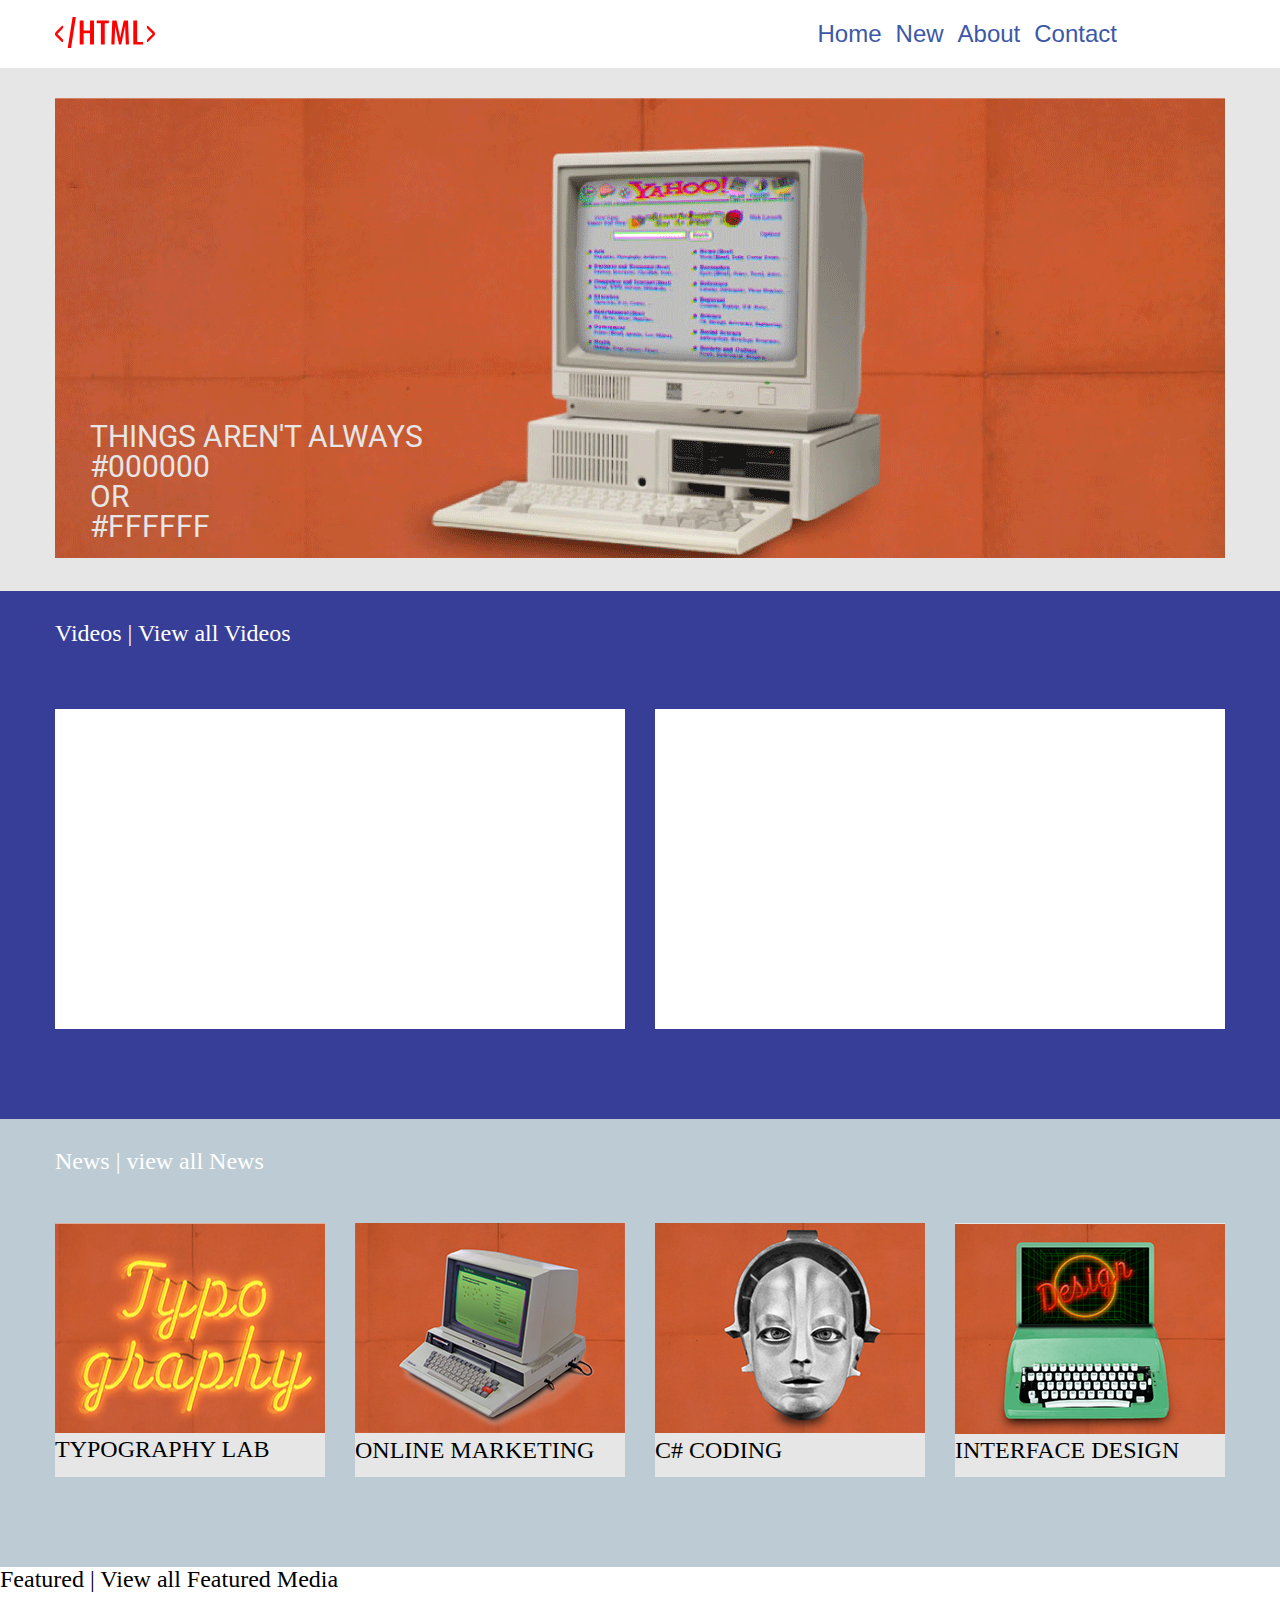
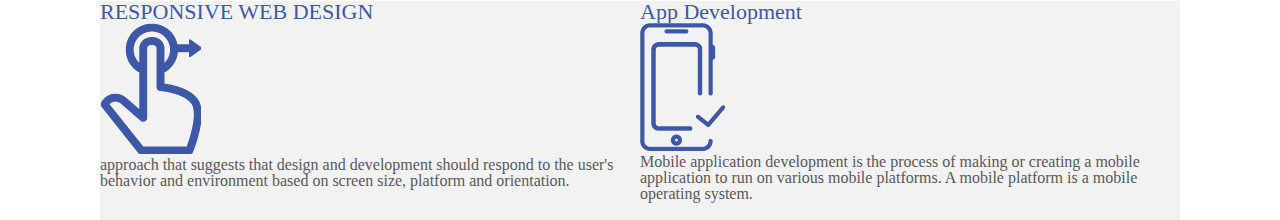
<file: index.html>
<!DOCTYPE html>
<html>
<head>
	<title>satauri</title>
	<meta charset="utf-8">
	<meta name="viewport" content="width=device-width, initial-scale=1.0">
	<link rel="stylesheet" type="text/css" href="css/reset.css">
	<link rel="stylesheet" type="text/css" href="css/style.css">
	<link href="https://fonts.googleapis.com/css?family=Roboto" rel="stylesheet">

</head>
<body>
	<header>
		<div class="container flex">
		<a href="#">
		<img class="logo" src="img/logo.svg" alt="logo">
	</a>

	<nav class="navigation">
		<ul class="navigation-ul">
			<li class="navigation-li">
				<a class="navigation-a" href="#"> Home </a>
			</li>

			<li class="navigation-li">
				<a class="navigation-a" href="#"> New </a>
			</li>

			<li class="navigation-li">
				<a class="navigation-a" href="#"> About </a>
			</li>

			<li class="navigation-li">
				<a class="navigation-a" href="contact.html"> Contact </a>
			</li>
		</ul>
	</nav>
</div>

	</header>

	<section class="grey-background">
		<div class="container">
			<img class="banner-logo" src="img/banner.png" alt="banner">
			<div class="text1">
				<h2 class="text"> THINGS AREN'T ALWAYS </h2>
				<h2 class="text"> #000000 </h2>
				<h2 class="text"> OR </h2>
				<h2 class="text"> #FFFFFF </h2>
			
		</div>
	</section>

	<section class="blue-background">
		<div class="container">
			<h2 class="text2">  Videos | View all Videos </h2>
			<div class="container1">
				<div class="video-wraper">

				 	 <div class="video"><iframe width="570" height="320" src="https://www.youtube.com/embed/YzU8nJM3QRg" frameborder="0" allow="accelerometer; autoplay; encrypted-media; gyroscope; picture-in-picture" allowfullscreen></iframe></div>
					
					<div class="video">
						 <iframe width="570" height="320" src="https://www.youtube.com/embed/YzU8nJM3QRg" frameborder="0" allow="accelerometer; autoplay; encrypted-media; gyroscope; picture-in-picture" allowfullscreen></iframe></div>
			</div>
			</div>
		</div>
	</section>
	</section>

	<section class="light-blue">
		<div class="container">
			<h3 class="text3"> News | view all News </h3>
			<div class="wraper-image">
				<div class="image-box-left">
					<img  src="img/image.png" alt="image">
					<h2> TYPOGRAPHY LAB </h2>
				</div>
				<div class="image-box-left">
					<img src="img/computer.png" alt="image">
					<h2 > ONLINE MARKETING </h2>
				</div>
				<div class="image-box-left">
					<img src="img/coding.png" alt="image">
					<h2 > C# CODING </h2>
				</div>
				<div class="image-box-left">
					<img src="img/design.png" alt="image">
					<h2 > INTERFACE DESIGN </h2>
				</div>
			</div>
			<div class="clear"> </div>
		</div>
	</section>

	<h2 class="text4"> Featured | View all Featured Media </h2>
	<div class="big-box">
		<div class="small-box ">
			<h2 class="text5"> RESPONSIVE WEB DESIGN </h2>
			<div class="wrapper">
				<img class="image" src="img/image1.png" alt="image1"> 
				<p class="text-after-image "> approach that suggests that design and development should respond to the user's behavior and environment based on screen size, platform and orientation.	</p>
			</div>
		</div>
				<div class="small-box">
				<h2 class="text5"> App Development </h2>
				<div class="wrapper">
				<img class="image" src="img/image2.png" alt="image2"> 
				<p class="text-after-image"> Mobile application development is the process of making or creating a mobile application to run on various mobile platforms. A mobile platform is a mobile operating system.</p>
			</div>
		</div>
	</div>

</body>
</html>
</file>
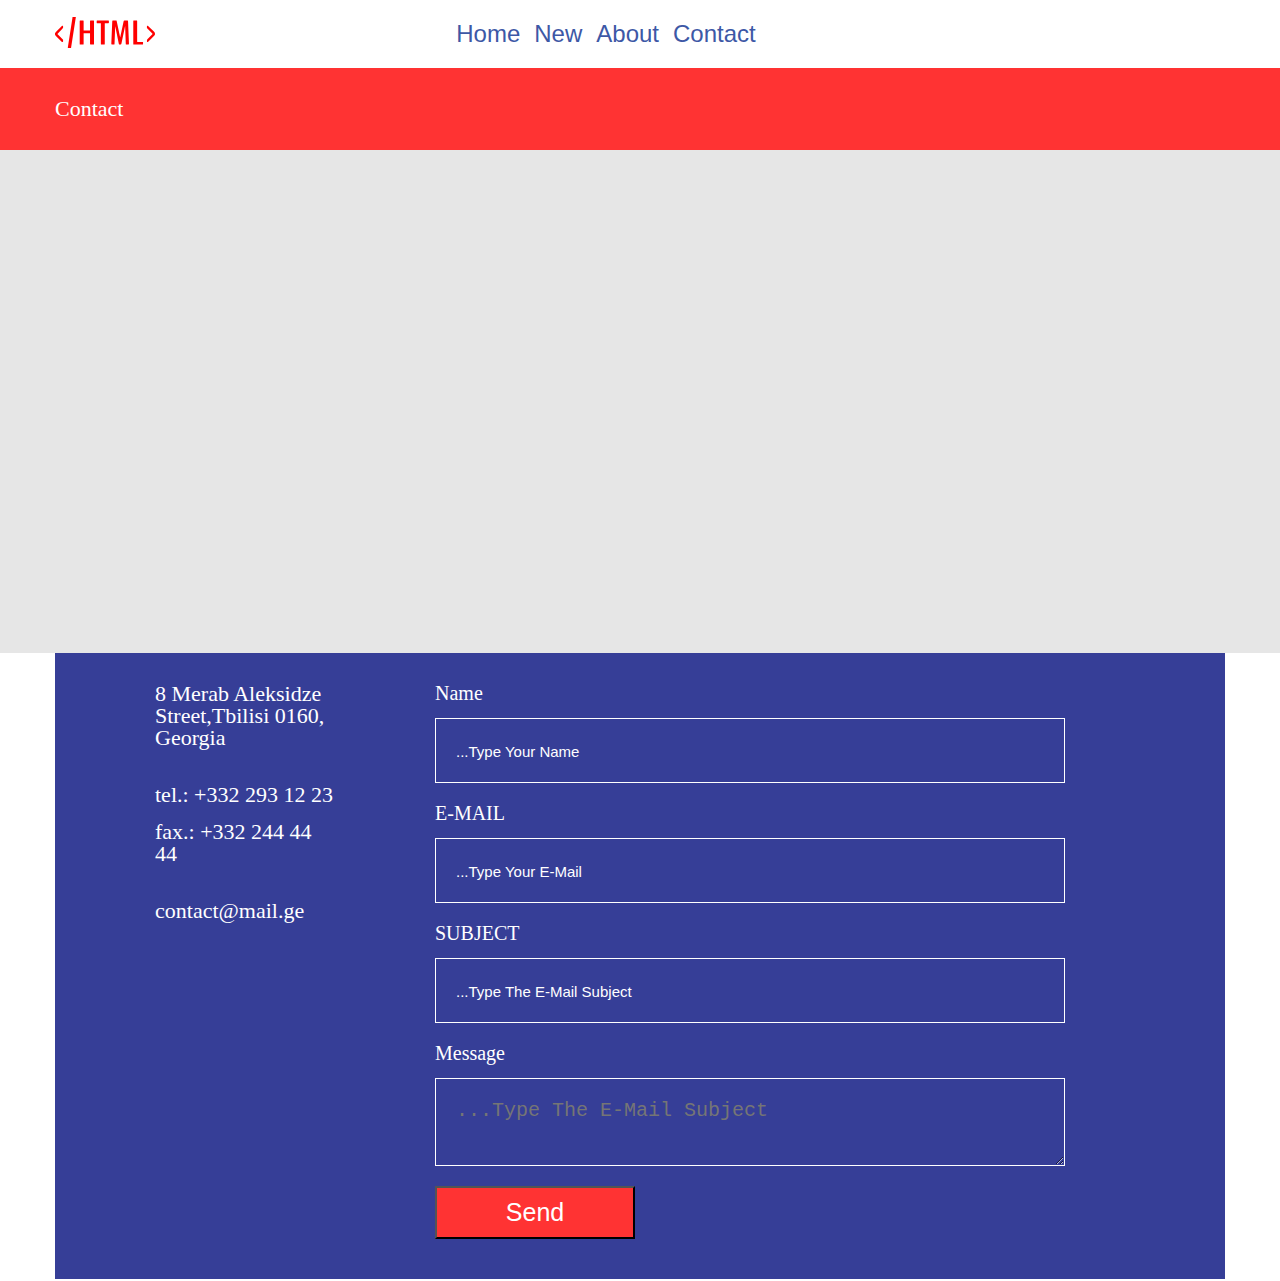
<file: contact.html>
<!DOCTYPE html>
<html>
<head>
	<title>Contact</title>
	<meta charset="utf-8">
	<link rel="stylesheet" type="text/css" href="css/reset.css">
	<link rel="stylesheet" href="https://use.fontawesome.com/releases/v5.6.0/css/all.css" integrity="sha384-aOkxzJ5uQz7WBObEZcHvV5JvRW3TUc2rNPA7pe3AwnsUohiw1Vj2Rgx2KSOkF5+h" crossorigin="anonymous">
	<link rel="stylesheet" type="text/css" href="css/style.css">
</head>
<body>
	<header class="header">
		<div class="container flex">

		<a href="#">
			<img class="logo" src="img/logo.svg" alt="logo">
		</a>
		<nav class="navigation">
			<ul class="navigation-ul">
				<li class="navigation-li">
					<a class="navigation-a" href="index.html"> Home </a>
				</li>
				<li class="navigation-li">
					<a class="navigation-a" href="#"> New </a>
				</li>
				<li class="navigation-li">
					<a class="navigation-a" href="#"> About </a>
				</li>
				<li class="navigation-li">
					<a class="navigation-a" href="contact.html"> Contact </a>
				</li>
			</ul>
		</nav>
		<ul class="social-ul">
			<li class="social-li">
				<a href="#" class="social-a">
				<i class="fab fa-discord"></i>
				</a>
			</li>
		 
			<ul class="social-ul">
			<li class="social-li">
				<a href="#" class="social-a">
				<i class="fab fa-facebook"></i>
				</a>
			</li>
			<ul class="social-ul">
			<li class="social-li">
				<a href="#" class="social-a">
				<i class="fab fa-whatsapp"></i>
				</a>
			</li>
			<ul class="social-ul">
			<li class="social-li">
				<a href="#" class="social-a">
					<i class="fab fa-google-plus"></i>
				</a>
			</li>
		</div>
	</header>
	<section class="red-background">
		<div class="container">
			<h2 class="contact-title"> Contact </h2>
		</div>
	</section>

	<section class="map-background">
		<div class="container">
			<iframe src="https://www.google.com/maps/embed?pb=!1m14!1m8!1m3!1d11912.545125893297!2d44.7850189!3d41.717578!3m2!1i1024!2i768!4f13.1!3m3!1m2!1s0x0%3A0xced15c2c7992ceb5!2sGeoLab!5e0!3m2!1sen!2sge!4v1545829901243" width="600" height="450" frameborder="0" style="border:0" allowfullscreen></iframe>
		</div>
	</section>
		<section class="form">
		<div class="container form-bg">
			<div class="form-wrapper">
				<div class="left-box">
					<div class="rigi">
						<h2 class="misamarti"> 8 Merab Aleksidze Street,Tbilisi 0160, Georgia</h2>
				    </div>

				    <div class="rigi">
						<div class="phone"> tel.: +332 293 12 23 </div>
						<div class="phone">fax.: +332 244 44 44 </div>
				    </div>

				    <div class="rigi">
						<a class="contact-text" href="mailto:contact@mail.ge"> contact@mail.ge</a>
				    </div>

				 </div>
				<div class="right-box"> 
					<form action="#" type="#" class="form-class">
						<div class="form-group">
                            <label class="label"> Name </label>
							<input class="input" type="text" placeholder="...Type Your Name">
						</div>
						<div class="form-group">
                            <label class="label"> E-MAIL </label>
							<input class="input" type="text" placeholder="...Type Your E-Mail">
						</div>
						<div class="form-group">
                            <label class="label"> SUBJECT </label>
							<input class="input" type="text" placeholder="...Type The E-Mail Subject">
						</div>
						<div class="form-group">
                            <label class="label"> Message </label>
							<textarea class="input" type="text" placeholder="...Type The E-Mail Subject"></textarea> 
						</div>

						<button class="send">Send</button>
					</form>
				</div>
		</div>
	</div>
	</section>

</head>
<body>

</body>
</html>
</file>
<file: css/style.css>
.container{
	max-width: 1170px;
	width: 100%;
	margin:0 auto;
	position: relative;
}
.flex{
display: flex;
justify-content: space-between;
align-items: center;
}
.logo{
	width: 100px;


}
header{
	padding:17px 0;
}
.navigation-ul{
	display: flex;

}
.navigation-li{
	margin-right: 14px;

}
.navigation-li:nth-child(4){
	margin-right: 108px;
}
.grey-background{
	background: #E6E6E6;
	padding-top:30px;
	padding-bottom: 30px;
}

.text1{
	position: absolute;
	top: 70%;
	left: 3%;
	font-size: 30px;
	color: #E6E6E6;
	font-family: 'Roboto', sans-serif;
}

.text2{
	color: #ffffff;
	font-size: 24px;
	font-family: 'Roboto Regular' sans-serif;
	margin-bottom: 34px;
}

.navigation-a{
	color: #3D58A6;
	font-size: 24px;
	font-family: 'Roboto Regular', sans-serif;


}
.blue-background{
	background: #363E97;
	padding-top:30px;
	padding-bottom: 90px;
}
.video{
	width:570px;
	height: 320px;
	background: #FFFFFF;

}

.video-wraper{
	display: flex;
	justify-content: space-between;
	padding-top: 30px;

}
.video iframe{
	width: 100%;
	height: 100%;
}
.wraper-image{
	display: flex;
	justify-content: space-between;
	font-size: 22px;
	margin-top:30px;

}
.text3{
	color:#ffffff;
	font-size: 24px;
	font-family: 'Roboto Regular' sans-serif;
	margin-bottom: 50px;


}
.light-blue{
	background-color: #BDCCD4;
	padding-top: 30px;
	padding-bottom: 90px;
}
.image-box-left{
	background-color: #E6E6E6;
	font-family: 'Roboto Regular'sans-serif;
	font-size: 24px;
	padding-bottom: 15px;
}

.small-box{

	background:#F2F2F2;
	width: 565px;
	height: 219px;

}
.text5{
	color: #3D58A6;
	font-size: 22px;
	font-family: 'Roboto Regular' sans-serif;
}
.text4{
	color:black;
	font-size: 24px;
	font-family: 'Roboto Regular' sans-serif;
	margin-bottom: 10px;
}
.big-box{
	display: flex;
	justify-content: space-between;
	padding-right: 100px;
	padding-left:100px;
		
}
.text-after-image{
	color: #58595B;
}

.social-ul{
	display: flex;
	justify-content: space-around;
}
.red-background{
	background: #FF3333;
	padding:30px 0;
}
.contact-title{
	color:#fff;
	font-size:22px;
}
.map-background{
	background:#E6E6E6;
	padding:25px 0;
}
.map-background iframe{
    width:100%;
}
.form-bg{
	background:#363E97;
}
.form-wrapper{
	padding-top:30px;
	padding-bottom:40px;
	display:flex;
}
.left-box{
	padding-left:100px;
	color:#fff;
	font-size:22px;
	padding-right:100px;
}
.rigi{
	margin-bottom:35px;
}
.form-class{
	display: flex;
	flex-direction: column;
}
.form-group{
	display: flex;
	flex-direction: column;
}
.input{
	background:transparent;
	width:630px;
	border: 1px solid #fff;
	padding:20px;
	margin-bottom:20px;
	color: #fff;
	font-size:20px;
}
.right-box{
	padding-right:160px;
}
.label{
	color:#fff;
	padding-bottom: 15px;
	font-size:20px;

}
input::placeholder{
	color:#Fff;
	font-size:15px;
}
.send{
	background-color: #FF3333;
	width:200px;
	padding:10px 45px;
	color:#fff;
	font-size:25px;

}
.contact-text{
	color: #fff;
}
.misamarti{
	margin-bottom: 10px;
}
.phone{
	margin-bottom: 15px;
}
.fa-discord{
	color:red;
	font-size: 30px;
	align-items:center;
	margin-left: 10px;
}

.fa-facebook{
	color: blue;
	font-size: 30px;
	margin-left: 10px;
	margin-right: 10px;
}
.fa-whatsapp{
	font-size: 30px;
	color:green;
	margin-right:10px;

}
.fa-google-plus{
	font-size: 30px;
	color:red;	
	margin-right: 20px;
}
@media only screen and (max-width: 1024px) {
	.video-wraper{
		flex-wrap: wrap;
	}
	.container{
		padding: 0 20px;
	}
	.video:last-child{
		margin-top: 25px;
	}
	.big-box{
		flex-wrap: wrap;
		margin-top: 25px;
	}
</file>
